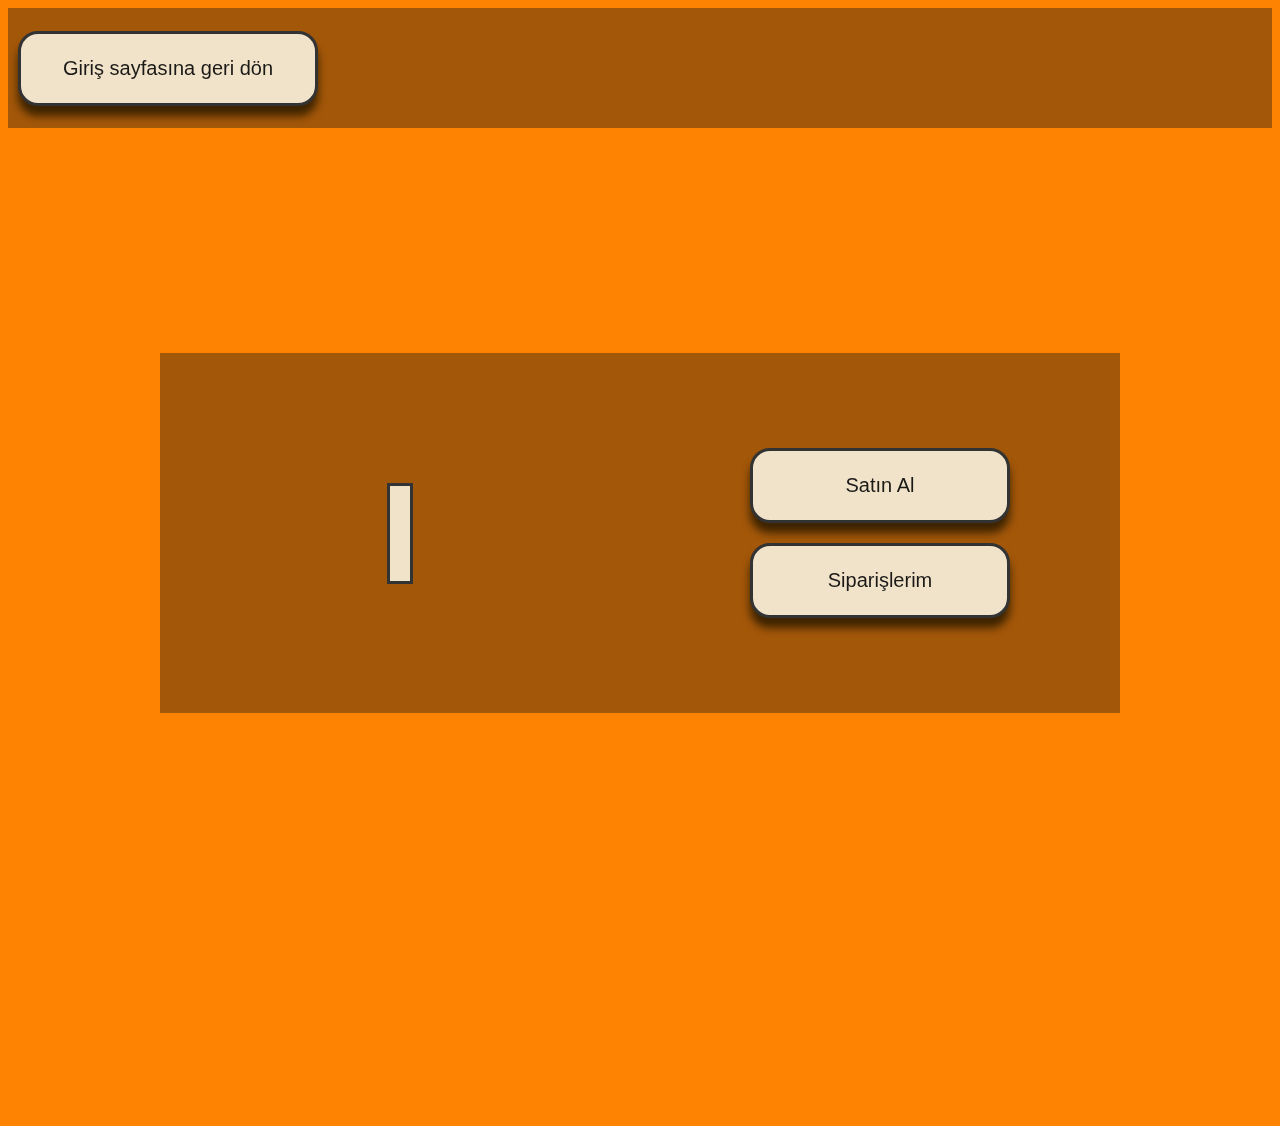
<file: musteriProfile.html>
<!DOCTYPE html>
<html lang="en">
  <head>
    <meta charset="UTF-8" />
    <meta http-equiv="X-UA-Compatible" content="IE=edge" />
    <meta name="viewport" content="width=device-width, initial-scale=1.0" />
    <link rel="stylesheet" href="shared.css" />
    <link rel="stylesheet" href="musteriProfile_style.css" />
    <title>Profile</title>
  </head>
  <body>
    <div class="top-bar grid-container">
      <button class="grid-item" onclick="window.location = 'index.html'">
        Giriş sayfasına geri dön
      </button>
      <button id="back-from-salables" class="grid-item hidden">
        Profile Geri Dön
      </button>
      <button id="back-from-my-orders" class="grid-item hidden">
        Profile Geri Dön
      </button>
      <button id="basket" class="grid-item hidden">Sepetim</button>
    </div>
    <div id="results" class="grid-container">
      <div class="grid-item" id="username-holder"></div>
      <div id="profile-actions" class="grid-item">
        <button id="list-items" class="grid-item">Satın Al</button>
        <button id="list-orders" class="grid-item">Siparişlerim</button>
      </div>
    </div>

    <div id="my-orders" class="grid-container grid-hide"></div>

    <div id="menu" class="grid-hide grid-container"></div>

    <div id="basket-area" class="grid-hide grid-container">
      <form
        id="order-button"
        action="http://localhost:8080/POST/orders"
        method="POST"
        class="grid-item hidden"
      >
        <input type="hidden" name="sepet" id="sepet-input" value="" />
        <input type="hidden" name="userId" id="user-id" value="" />
        <button type="submit" class="grid-item">Sipariş Ver</button>
      </form>
    </div>
  </body>
  <script src="musteriProfile_script.js"></script>
</html>
</file>
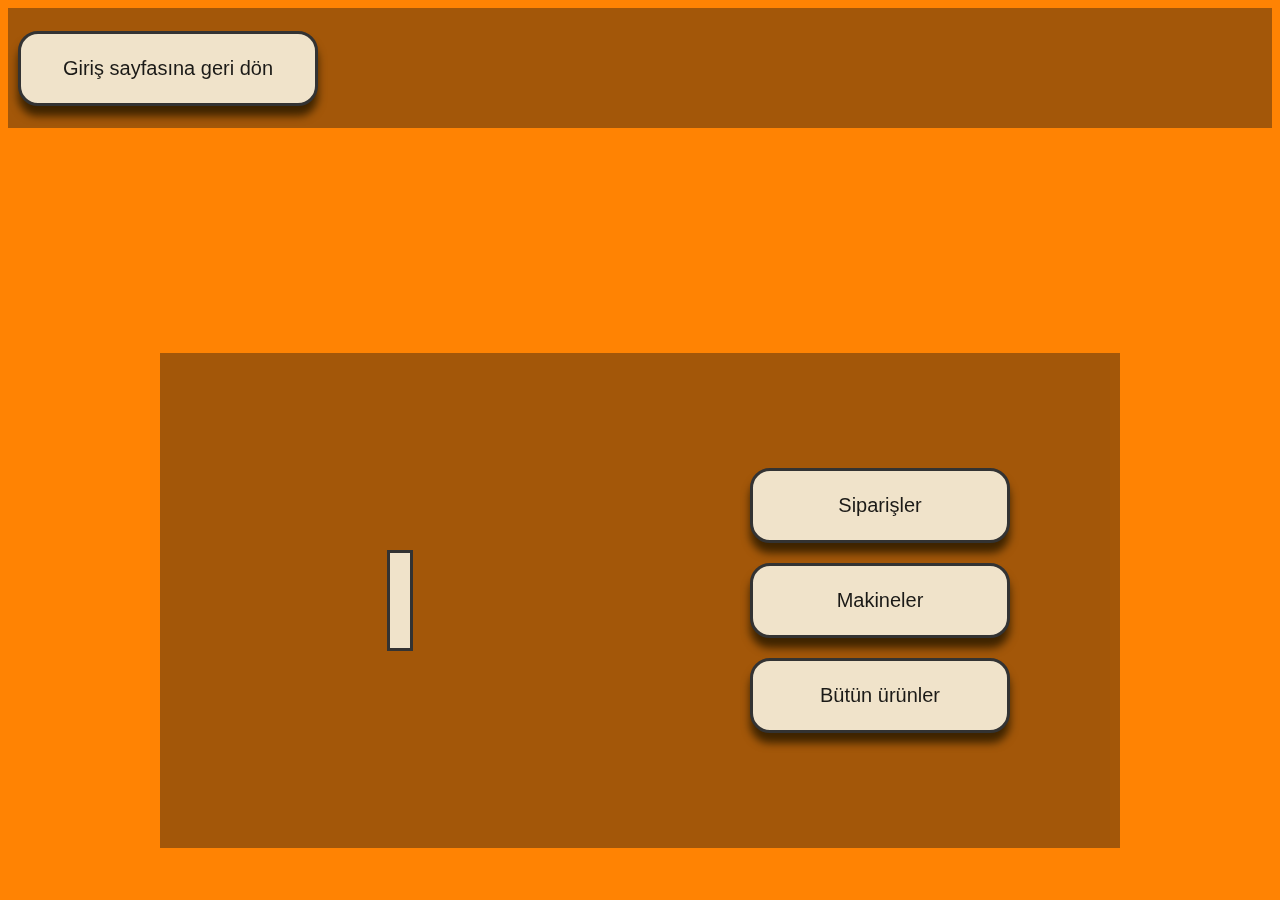
<file: personelProfile.html>
<!DOCTYPE html>
<html lang="en">
  <head>
    <meta charset="UTF-8" />
    <meta http-equiv="X-UA-Compatible" content="IE=edge" />
    <meta name="viewport" content="width=device-width, initial-scale=1.0" />
    <link rel="stylesheet" href="shared.css" />
    <link rel="stylesheet" href="personelProfile_style.css" />
    <title>Profile</title>
  </head>
  <body>
    <div class="top-bar grid-container">
      <button class="grid-item" onclick="window.location = 'index.html'">
        Giriş sayfasına geri dön
      </button>
      <button id="back-from-allOrders" class="grid-item hidden">
        Profile Geri Dön
      </button>
      <button id="back-from-allMachines" class="grid-item hidden">
        Profile Geri Dön
      </button>
      </button>
      <button id="back-from-allItems" class="grid-item hidden">
        Profile Geri Dön
      </button>
    </div>
    <div id="results" class="grid-container">
      <div class="grid-item" id="username-holder"></div>
      <div id="profile-actions" class="grid-item">
        <button id="list-allOrders" class="grid-item">Siparişler</button>
        <button id="list-allMachines" class="grid-item">Makineler</button>
        <button id="list-allItems" class="grid-item">Bütün ürünler</button>
      </div>
    </div>

    <div id="all-orders" class="grid-container grid-hide"></div>
    <div id="all-machines" class="grid-container grid-hide"></div>
    <div id="all-items" class="grid-container grid-hide"></div>
  </body>
  <script src="personelProfile_script.js"></script>
</html>
</file>
<file: shared.css>
body {
  background-color: #ff8303;
}

.grid-container {
  background-color: #a35709;
  display: grid;
  width: 75vw;
  margin: auto;
  margin-top: 35vh;
  grid-template-columns: repeat(2, 25vw);
  grid-auto-rows: minmax(150px, auto);
  grid-auto-columns: minmax(auto, auto);
  justify-content: space-around;
  align-items: center;
}

.grid-hide {
  grid-template-rows: 0px;
}

.grid-hide .grid-item {
  display: none !important;
}

button {
  border-radius: 20px;
  filter: drop-shadow(0 10px 4px #3d2300);
  font-size: 35px;
  background-color: #f0e3ca;
  color: #1b1a17;
}

button:hover {
  background-color: #ffffff;
  cursor: pointer;
}

button:active {
  background-color: #d4c7af;
  cursor: pointer;
}

@media screen and (max-width: 750px) {
  button {
    font-size: 20px;
  }
}

@media screen and (max-width: 1400px) {
  .grid-item {
    font-size: 20px !important;
    grid-template-columns: 100% !important;
  }
}

.grid-item {
  display: grid;
  grid-template-columns: 100%;
  font-size: 35px;
  margin: 10px;
  border: 3px solid #333;
  background-color: #f0e3ca;
  grid-template-columns: 100%;
  align-content: center;
  height: 75px;
  padding: 10px;
}

.hidden {
  display: none;
}

.top-bar {
  margin: 0;
  grid-template-rows: auto;
  justify-content: space-between;
  align-items: center;
  height: 120px;
  width: 100%;
  grid-template-areas: ". . back basket ";
}
</file>
<file: musteriProfile_style.css>
#username-holder {
  display: grid;
  grid-template-columns: 100%;
  justify-self: center;
  text-align: center;
}

#results {
  margin-top: 25vh;
  height: 40vh;
}

#menu {
  margin-top: 15vh;
  grid-template-areas: 'name  type  button';
}

#order-button {
  border: none;
  background-color: transparent;
  grid-column: span 3;
}

#basket-area {
  margin-top: 15vh;
  grid-template-areas: 'orderedName  orderedType orderedAmount';
}

#my-orders {
  margin-top: 15vh;
  grid-template-areas: 'myOrderName  myOrderAmount myOrderDate myOrderDeadline';
}

#profile-actions {
  border: none;
  background-color: transparent;
}
</file>
<file: personelProfile_style.css>
#username-holder {
  display: grid;
  grid-template-columns: 100%;
  justify-self: center;
  text-align: center;
}

#results {
  margin-top: 25vh;
  height: 55vh;
}

#order-button {
  border: none;
  background-color: transparent;
  grid-column: span 3;
}

#profile-actions {
  border: none;
  background-color: transparent;
}

#all-orders {
  grid-template-columns: 65vw;
  height: 0;
  margin: 0;
}

#all-items {
  grid-template-columns: 65vw;
  height: 0;
  margin: 0;
}

#all-machines {
  margin: 0;
  height: 0;
  grid-template-columns: 65vw;
}

.entry-div {
  padding-bottom: 70px;
  background-color: transparent;
  row-gap: 35px;
  border: none;
  grid-template-columns: auto auto auto !important;
}

.entry-div .grid-item {
  font-size: 20px;
}

.entry-div p {
  margin-top: 5px;
}

.salable-btn {
  font-size: 15px !important;
  border-radius: 0;
  height: 40px;
  background-color: rgb(255, 219, 172);
}

.production-btn {
  font-size: 15px !important;
  justify-content: center;
  border-radius: 0;
  height: 45px;
  background-color: rgb(255, 219, 172);
}

.dropdown-content {
  margin-top: 50px;
  border: none;
  background-color: transparent !important;
  display: none;
  position: absolute;
  z-index: 1;
  font-size: 15px !important;
  border-radius: 0;
  height: 40px;
  background-color: rgb(255, 219, 172);
}

.dropbtn {
  cursor: pointer;
  font-size: 15px !important;
  border-radius: 0;
  height: 40px;
  background-color: rgb(255, 219, 172);
}

.show {
  display: block;
}
</file>
